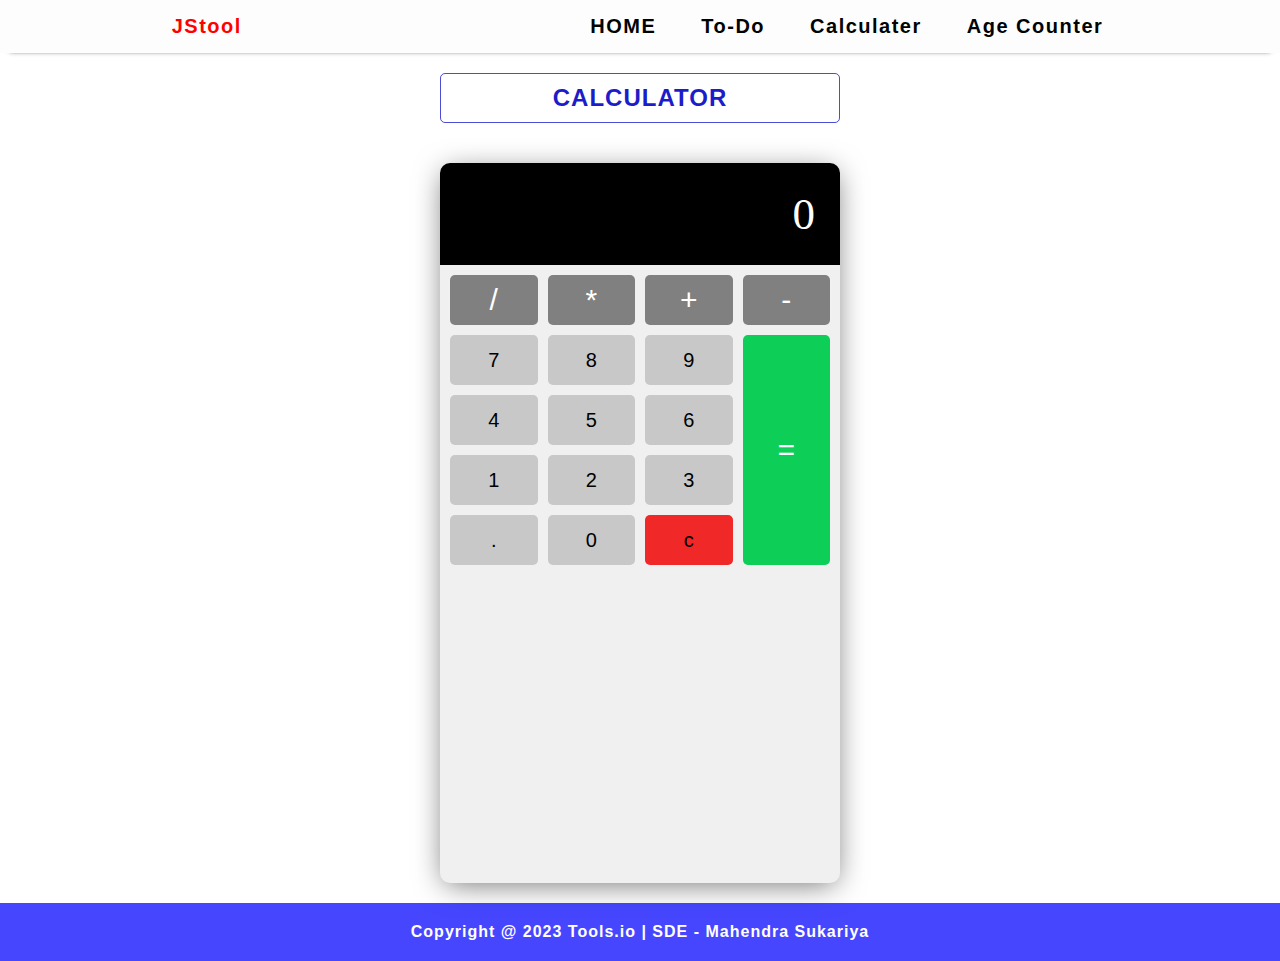
<file: index.html>
<!DOCTYPE html>
<html lang="en">

<head>
    <meta charset="UTF-8">
    <meta http-equiv="X-UA-Compatible" content="IE=edge">
    <meta name="viewport" content="width=device-width, initial-scale=1.0">
    <link rel="stylesheet" href="styles.css">

    <title>JS Tools - Indians First Choice</title>
</head>

<body>
    <header class="main-header">
        <nav class="nav-items">
            <div class="logo">JStool</div>
            <div class="nav-items-li">
                <ul>
                    <li><a href="/">HOME</a></li>
                    <li><a href="todoApp.html">To-Do</a></li>
                    <li><a href="calculater.html">Calculater</a></li>
                    <li><a href="ageFinder.html">Age Counter</a></li>
                </ul>
            </div>
        </nav>
    </header>
    <section class="main-section">
        <h2 class="tool-title">CALCULATOR</h2>
        <section id="calculater">
            <div class="calculater-display">
                <h1>0</h1>
            </div>
            <div class="calculater-button">
                <button class="opraters" value="/">/</button>
                <button class="opraters" value="*">*</button>
                <button class="opraters" value="+">+</button>
                <button class="opraters" value="-">-</button>
                <button value="7">7</button>
                <button value="8">8</button>
                <button value="9">9</button>
                <button value="4">4</button>
                <button value="5">5</button>
                <button value="6">6</button>
                <button value="1">1</button>
                <button value="2">2</button>
                <button value="3">3</button>
                <button class="decimal" value=".">.</button>
                <button value="0">0</button>
                <button class="clear" id="clear-btn" value="clear">c</button>
                <button class="equal-sign opraters" value="=">=</button>
            </div>
        </section>

    </section>
    <footer class="main-footer">Copyright @ 2023 Tools.io | SDE - Mahendra Sukariya</footer>
    <script src="script.js"></script>
</body>

</html>
</file>
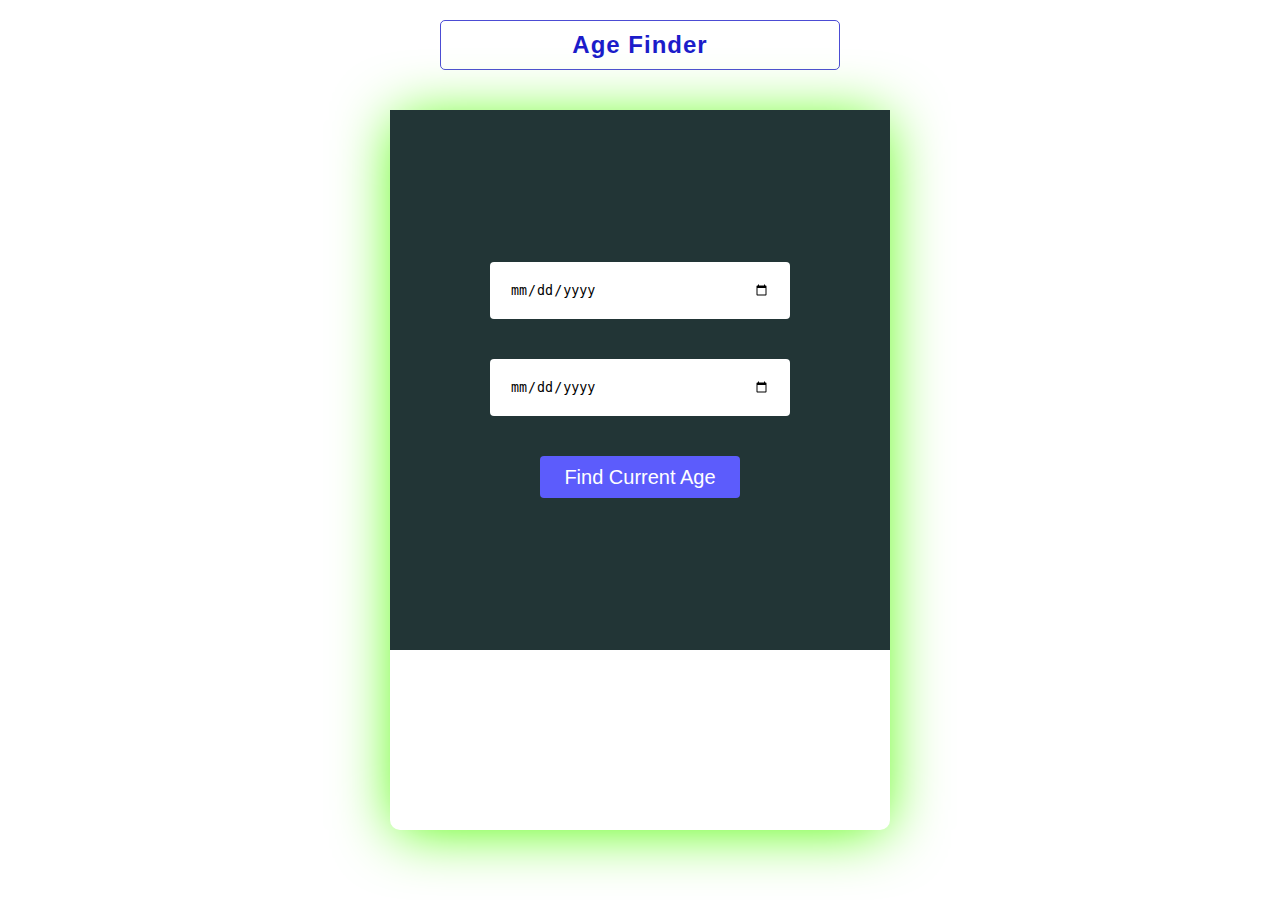
<file: ageFinder.html>
<!DOCTYPE html>
<html lang="en">
<head>
    <meta charset="UTF-8">
    <meta name="viewport" content="width=device-width, initial-scale=1.0">
    <link rel="stylesheet" href="styles.css">
    <title>Age Finder</title>
</head>
<body>
    <section class="main-section">
        <h2 class="tool-title">Age Finder</h2>
        <div id="age-main">
            <div class="age-main-head">
                <input type="date" placeholder="Enter Today Date..." class="add-cu-date-input">
                <input type="date" placeholder="Enter Birthday Date..." class="add-br-date-input">
                <button type="submit" class="find-age-btn">Find Current Age</button>
            </div>
            <div class="age-result-box">

            </div>

        </div>
    </section>

    <script src="script.js"></script>
</body>
</html>
</file>
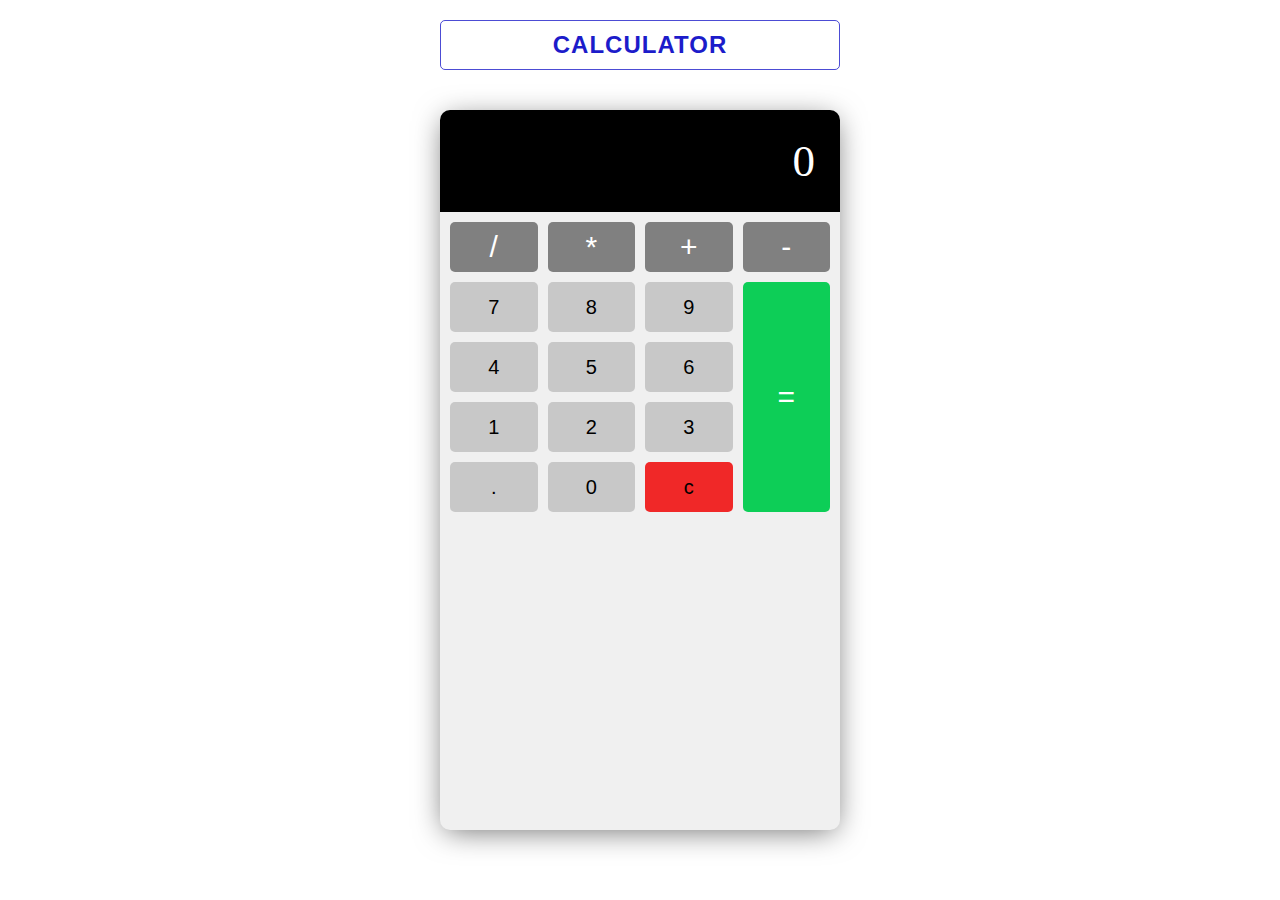
<file: calculater.html>
<!DOCTYPE html>
<html lang="en">
<head>
    <meta charset="UTF-8">
    <meta name="viewport" content="width=device-width, initial-scale=1.0">
    <link rel="stylesheet" href="styles.css">
    <title>Calculater</title>
</head>
<body>
    <section class="main-section">
        <h2 class="tool-title">CALCULATOR</h2>
        <section id="calculater">
            <div class="calculater-display">
                <h1>0</h1>
            </div>
            <div class="calculater-button">
                <button class="opraters" value="/">/</button>
                <button class="opraters" value="*">*</button>
                <button class="opraters" value="+">+</button>
                <button class="opraters" value="-">-</button>
                <button value="7">7</button>
                <button value="8">8</button>
                <button value="9">9</button>
                <button value="4">4</button>
                <button value="5">5</button>
                <button value="6">6</button>
                <button value="1">1</button>
                <button value="2">2</button>
                <button value="3">3</button>
                <button class="decimal" value=".">.</button>
                <button value="0">0</button>
                <button class="clear" id="clear-btn" value="clear">c</button>
                <button class="equal-sign opraters" value="=">=</button>
            </div>
        </section>

    </section>
    
    <script src="script.js"></script>
</body>
</html>
</file>
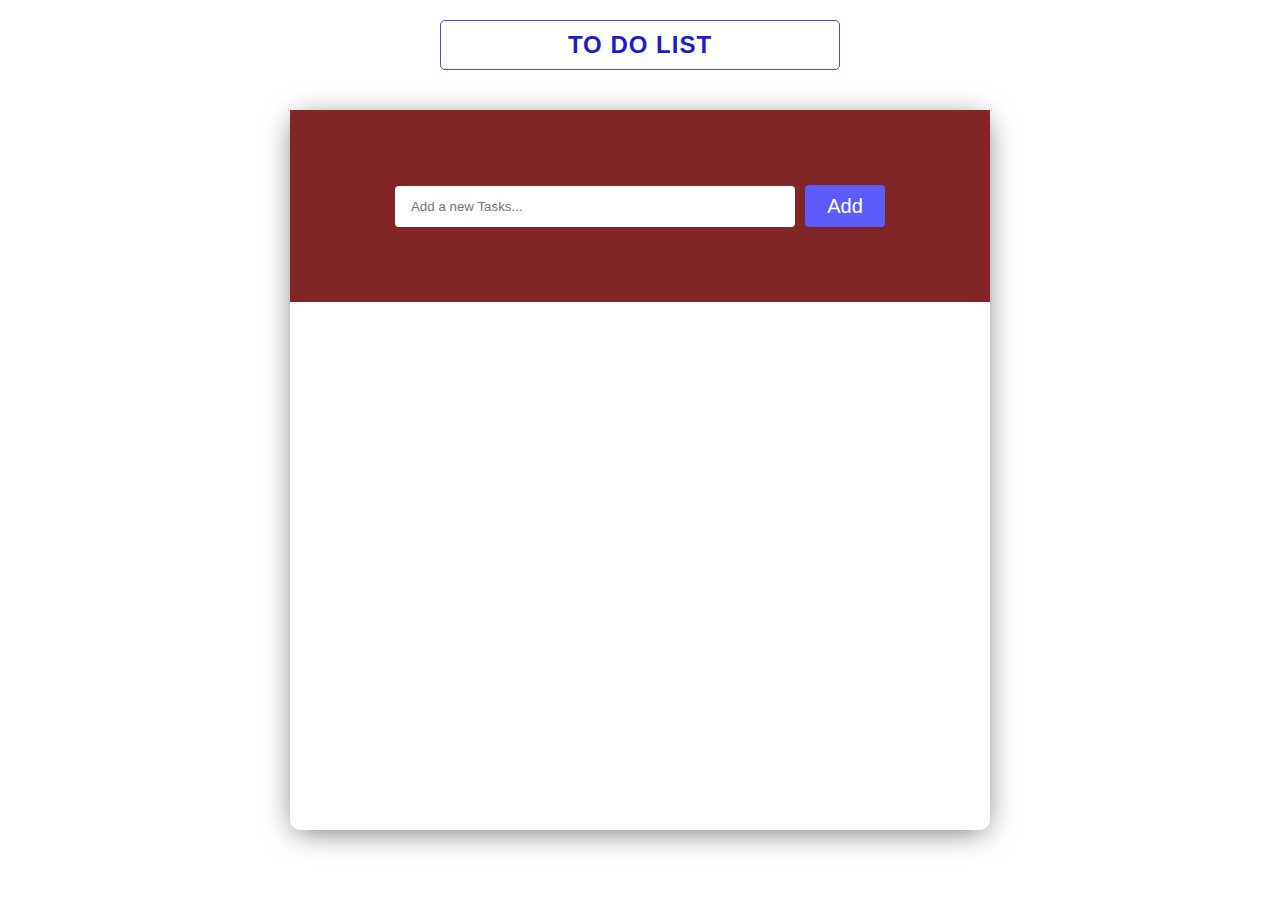
<file: todoApp.html>
<!DOCTYPE html>
<html lang="en">
<head>
    <meta charset="UTF-8">
    <meta name="viewport" content="width=device-width, initial-scale=1.0">
    <link rel="stylesheet" href="styles.css">
    <title>TO-DO APP</title>
</head>
<body>
    <section class="main-section">
        <h2 class="tool-title">TO DO LIST</h2>
        <section id="todo-app">
            <div class="todo-main-head">
                <input type="text" placeholder=" Add a new Tasks..." class="add-tasks-input">
                <button type="submit" class="add-tasks-btn">Add</button>
            </div>
            <div class="todo-task-box">
                <!-- <div class="todo-task-box-one">
                    <input type="checkbox" class="checkbox">
                    <div class="todo-task-tital"></div>
                    <button class="delete-tasks-btn">Delete</button>
                </div> -->
            </div>


        </section>
    </section>
   
    <script src="script.js"></script>
</body>
</html>
</file>
<file: styles.css>
* {
    margin: 0px;
    padding: 0px;
    box-sizing: border-box;

}

.main-header {
    position: sticky;
    box-shadow: 0 8px 5px -10px rgb(29, 29, 29);
}

.nav-items {
    /* margin: auto; */
     font-size: 20px;
    display: flex;
    flex-direction: row;
    justify-content: space-around;
    align-items: center;
    background-color: rgb(253, 253, 253);
    color: rgb(255, 255, 255);
    /* position: absolute;
    transform: translateZ(10px); */

}

.logo {
    padding: 10px;
    font-size: 20px;
    font-family: 'Trebuchet MS', sans-serif;
    font-weight: 700;
    letter-spacing: 1.5px;
    color: rgb(255, 0, 0);
    cursor: pointer;
       
}

/* .logo:hover {
    transform: rotate(180);
} */



.nav-items-li ul {
    /* padding: 10px; */
    list-style: none;
    display: flex;
    flex-direction: row;
    font-family:'Trebuchet MS', sans-serif ;
    letter-spacing: 1.5px;
    font-weight: 600;
    gap: 15px;
    cursor: pointer;


}

.nav-items-li ul li a {
    color: #010202;
    text-decoration: none;
}

.nav-items-li li {
    padding: 15px;
}

.nav-items-li li:hover {
    background-color: rgb(0, 255, 34);
    color: rgb(255, 255, 255) !important;
    cursor: pointer;
    transition: 5ms ease;

}


.main-footer {

    background-color: rgb(70, 70, 255);
    color: white;
    text-align: center;
    font-family: Arial, Helvetica, sans-serif;
    font-weight: 550;
    letter-spacing: 1px;
    padding: 20px;

}

.main-section {
    display: grid;
    place-items: center;
    width: 100%;
    height: fit-content;
}

/* AGE Finder WebApp CSS */
#age-main {
    width: 500px;
    margin: 20px;
    /* display: flex;
    flex-direction: column;  */
    border-radius: 10px;
    background: rgb(255, 255, 255);
    box-shadow: 0 5px 60px -5px rgb(80, 253, 0);
    height: 80vh;

}

.age-main-head {
    padding: 75px;
    background: #223536;
    gap: 40px;
    display: flex;
    flex-direction: column;
    align-items: center;
    justify-content: center;
    height: 60vh;
 
}

.add-cu-date-input, .add-br-date-input {
    padding: 20px;
    width: 300px;
    outline: none;
    border: none;
    border-radius: 4px;
    cursor: pointer;

}

.find-age-btn {
    min-height: 42px !important;
    width: 200px;
    background: rgb(92, 92, 252);
    color: white;
    outline: none;
    border: none;
    border-radius: 4px;
}

/* Todo App CSS */
#todo-app {
    width: 700px;
    margin: 20px;
    /* display: flex;
    flex-direction: column;  */
    border-radius: 10px;
    background: rgb(255, 255, 255);
    box-shadow: 0 5px 30px -5px rgba(0, 0, 0, 0.6);
    height: 80vh;
}

.todo-main-head {
    padding: 75px;
    background: #812626;
    gap: 10px;
    display: flex;
    flex-direction: row;
    align-items: center;
    justify-content: center;
}

.add-tasks-input {
    padding: 13px;
    width: 400px;
    outline: none;
    border: none;
    border-radius: 4px;
}

.add-tasks-btn {
    min-height: 42px !important;
    width: 80px;
    background: rgb(92, 92, 252);
    color: white;
    outline: none;
    border: none;
    border-radius: 4px;
}

.todo-task-box {
    background: white;
    margin: 30px;
    height: fit-content;
}

.todo-task-box-one {
    display: flex;
    flex-direction: row;
    gap: 10px;
}

.delete-tasks-btn {

    min-height: 32px !important;
    width: 70px;
    background: rgb(255, 0, 0) !important;
    color: white;
    outline: none;
    border: none;
    border-radius: 4px;

}

.mahendra{
    padding: 20px;
    color: #ff0000;
}
/* Calculater css  */

.tool-title {
    width: 400px;
    margin: 20px;
    text-align: center;
    font-family: 'Segoe UI', Tahoma, Geneva, Verdana, sans-serif;
    letter-spacing: 1px;
    color: rgb(28, 28, 202);
    border: 1px solid rgba(23, 23, 199, 0.774);
    padding: 10px;
    border-radius: 5px;
    cursor: pointer;
}

#calculater {
    width: 400px;
    margin: 20px;
    display: flex;
    flex-direction: column;
    border-radius: 10px;
    background: rgb(240, 240, 240);
    box-shadow: 0 5px 30px -5px rgba(0, 0, 0, 0.6);
    height: 80vh;

}

.calculater-display {
    background: black;
    color: white;
    margin: 0;
    display: flex;
    align-items: center !important;
    justify-content: flex-end !important;
    border-radius: 10px 10px 0 0;
    max-width: 100%;
}

.calculater-display h1 {
    margin: 0;
    padding: 25px;
    font-size: 45px;
    font-family: 'Lucida Sans', 'Lucida Sans Regular';
    font-weight: 100;
    overflow-x: auto;
}

/* Custom Scrollbar */

::-webkit-scrollbar {
    width: 5px;
}

::-webkit-scrollbar-track {
    background: #f1f1f1;
}

::-webkit-scrollbar-thumb {
    background: #888;
}

::-webkit-scrollbar-thumb:hover {
    background: #555;
}

/* Button */

.calculater-button {
    display: grid;
    grid-gap: 10px;
    grid-template-columns: repeat(4, 1fr);
    padding: 10px;
}


button {
    min-height: 50px;
    font-size: 20px;
    font-weight: 100;
    border: none;
    background: rgb(200, 200, 200);
    border-radius: 5px;
    cursor: pointer;
}

button:hover {
    filter: brightness(110%);
}

button:active {
    transform: translateY(1px);
}

button:focus {
    outline: none;
}


.opraters {
    background: gray;
    color: white;
    font-size: 30px;
}

.clear {
    background: rgb(240, 40, 40);
}

.clear:hover {
    filter: brightness(90%);
}

.equal-sign {
    grid-column: -2;
    grid-row: 2 / span 4;
    background: rgb(13, 206, 87);
}

@media screen and (max-width: 600px) {
    #calculater {
        width: 95%;
    }
}
</file>
